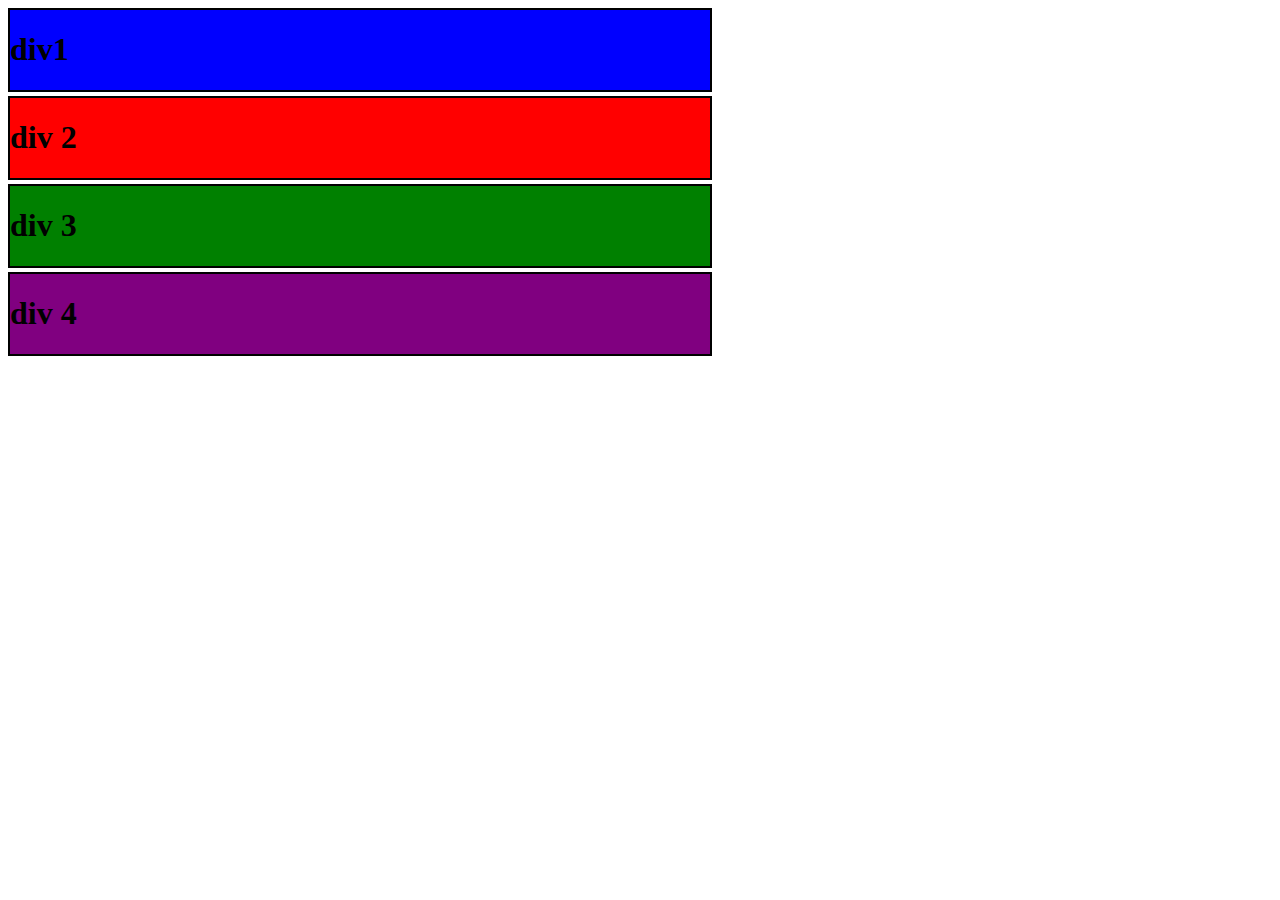
<file: Aula 04/ex01/index.html>
<!DOCTYPE html>
<!DOCTYPE html>
<html lang="en">
<head>
    <meta charset="UTF-8">
    <meta http-equiv="X-UA-Compatible" content="IE=edge">
    <meta name="viewport" content="width=device-width, initial-scale=1.0">
    <title>Exercício 01 HTML</title>
</head>
<body>
    <div style="background-color: blue; border: 2px solid #000000; width: 700px; margin-bottom: 4px;">
    <h1>div1</h1>
    </div>
    <div style="background-color: red; border: 2px solid #000000; width: 700px; margin-bottom: 4px;">
    <h1>div 2</h1>
    </div>
    <div style="background-color: green; border: 2px solid #000000; width: 700px; margin-bottom: 4px;">
    <h1>div 3</h1>
    </div>
    <div style="background-color: purple; border: 2px solid #000000; width: 700px; margin-bottom: 4px;">
    <h1>div 4</h1>
    </div>
</body>
</html>
</file>
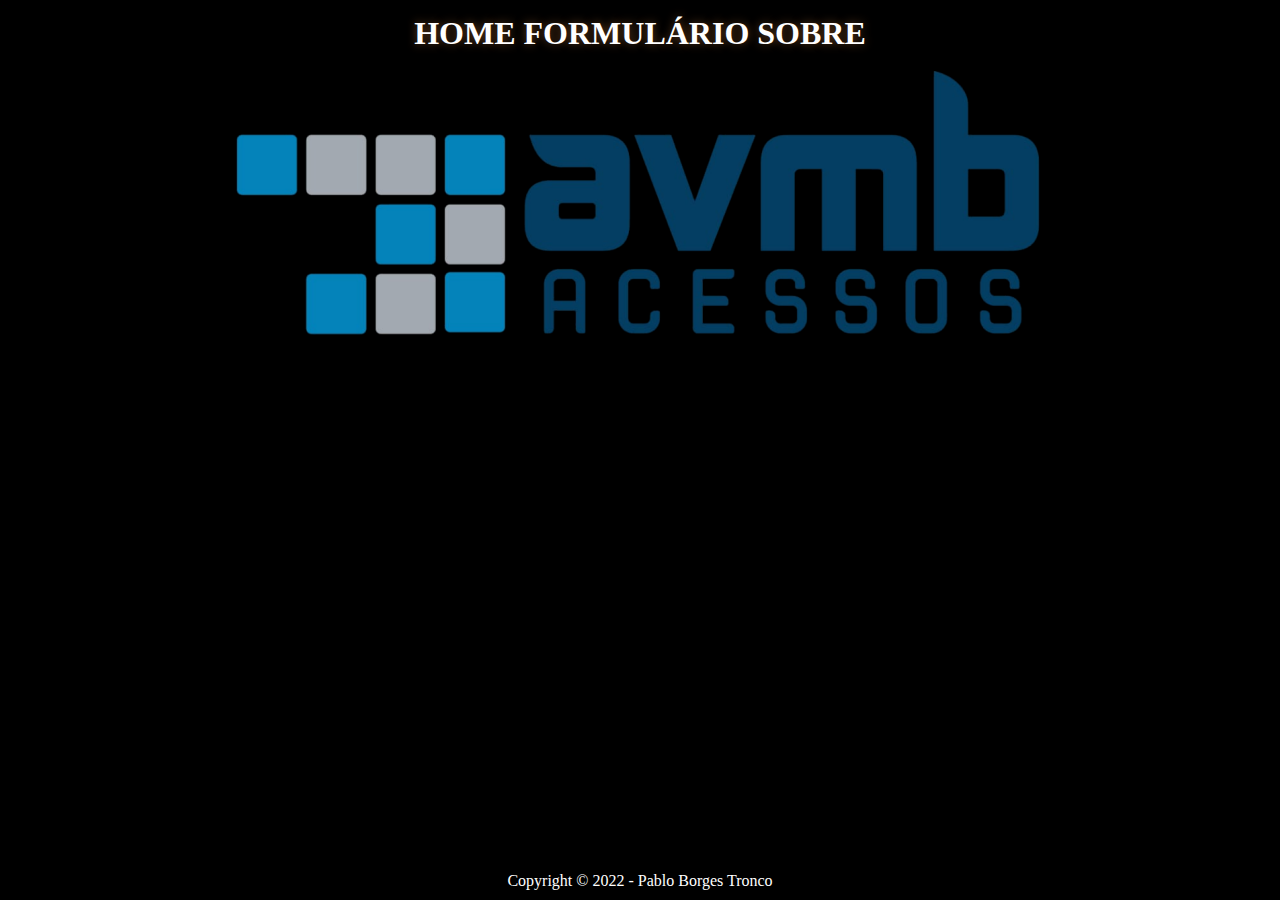
<file: Aula 04/ExAulaHTMLCSS/index.html>
<!DOCTYPE html>
<html lang="pt-br">

<head>
    <meta charset="UTF-8">
    <meta http-equiv="X-UA-Compatible" content="IE=edge">
    <meta name="viewport" content="width=device-width, initial-scale=1.0">
    <link rel="stylesheet" type="text/css" href="estilo/style.css">
    <title>PÁGINA - HTML - CSS</title>
</head>

<body>
    <nav>
        <h1 class="h1-menu"><a href="index.html"><b>HOME</b></a>
            <a href="formulario.html"><b>FORMULÁRIO</b></a>
            <a href="sobre.html"><b>SOBRE</b></a>
        </h1>
    </nav>
    <img src="img/img01.webp">
</body>
<footer class="fixarRodape">
    Copyright &copy; 2022 - Pablo Borges Tronco
</footer>
</html>
</file>
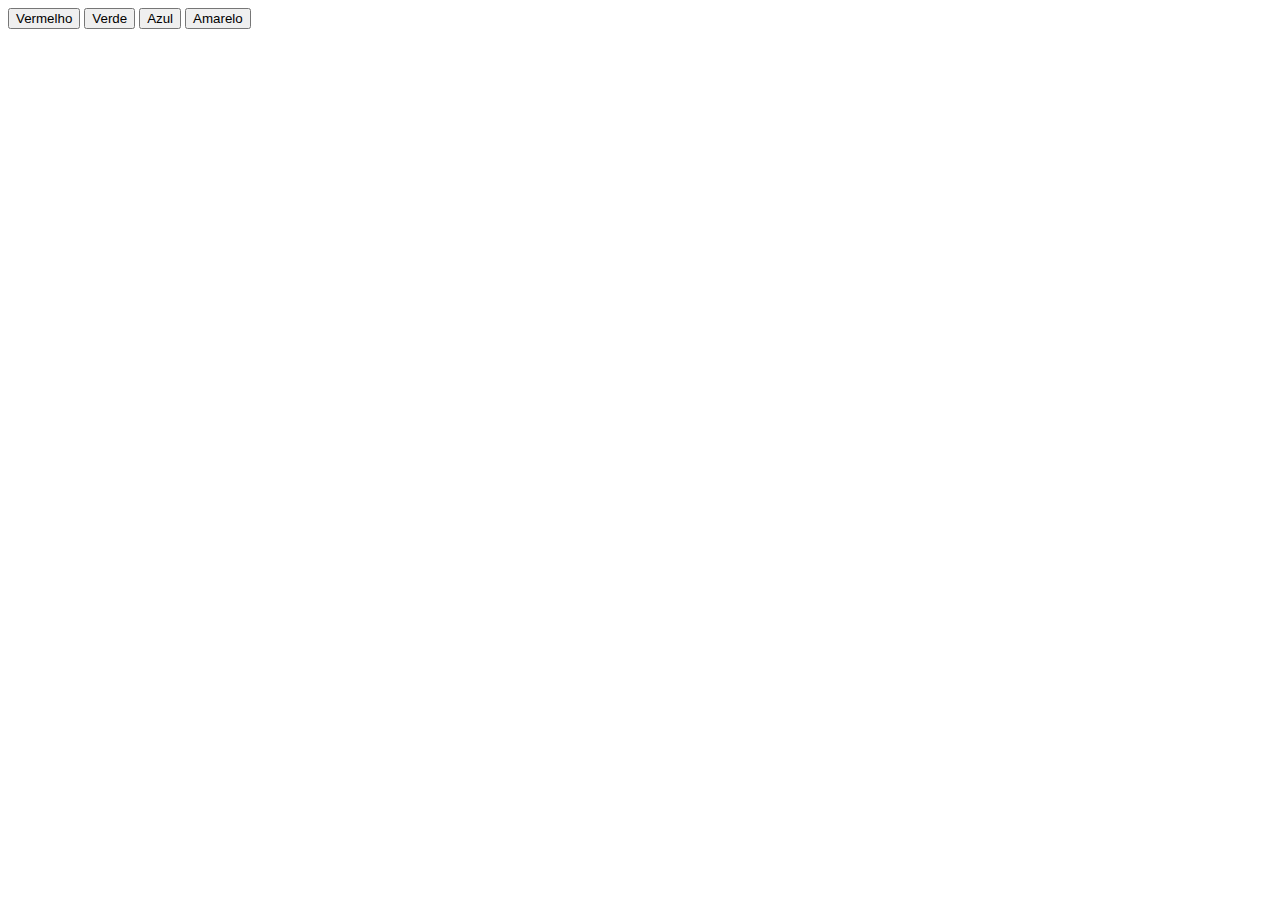
<file: Aula 05/Ex01/index.html>
<!DOCTYPE html>
<html lang="pt-br">
<head>
    <meta charset="UTF-8">
    <meta http-equiv="X-UA-Compatible" content="IE=edge">
    <meta name="viewport" content="width=device-width, initial-scale=1.0">
    <title>exercicio 1</title>
</head>
<script type='text/javascript'>
    function ColorRed() {
    var element = document.getElementById("trocar");
    element.style.backgroundColor='red';
    }
    function ColorGreen() {
    var element = document.getElementById("trocar");
    element.style.backgroundColor='green';
    }
    function ColorBlue() {
    var element = document.getElementById("trocar");
    element.style.backgroundColor='blue';
    }
    function ColorYellow() {
    var element = document.getElementById("trocar");
    element.style.backgroundColor='yellow';
    }
    </script>
<body id="trocar">
    <button id="red" onclick="ColorRed()">Vermelho</button>
    <button id="green" onclick="ColorGreen()">Verde</button>
    <button id="blue" onclick="ColorBlue()">Azul</button>
    <button id="yellow" onclick="ColorYellow()">Amarelo</button>
</body>
</html>
</file>
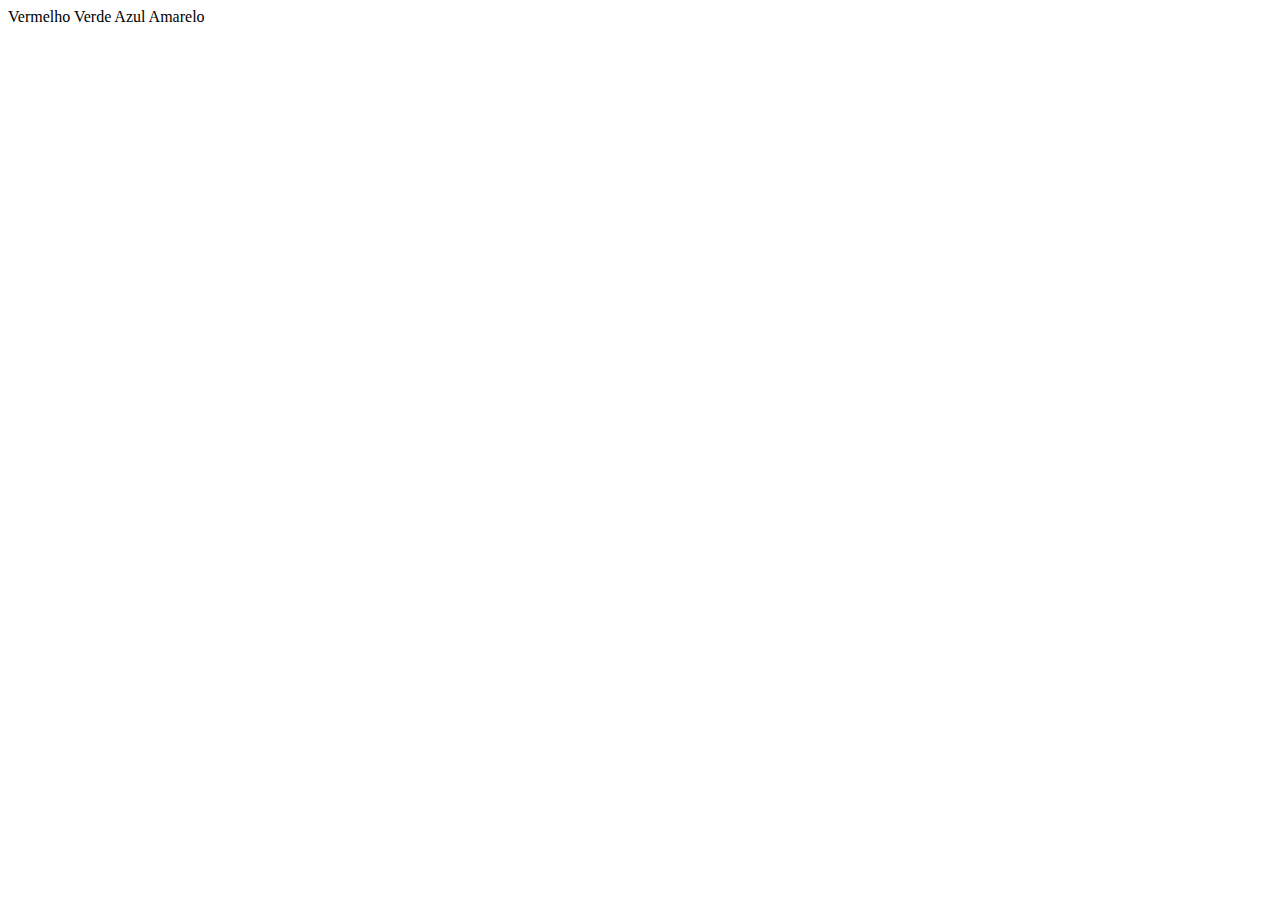
<file: Aula 05/Ex02/index.html>
<!DOCTYPE html>
<html lang="pt-br">

<head>
    <meta charset="UTF-8">
    <meta http-equiv="X-UA-Compatible" content="IE=edge">
    <meta name="viewport" content="width=device-width, initial-scale=1.0">
    <title>exercicio 2</title>
</head>
<script type='text/javascript'>
    function ColorRed() {
        var element = document.getElementById("trocar");
        element.style.backgroundColor = 'red';
    }
    function ColorGreen() {
        var element = document.getElementById("trocar");
        element.style.backgroundColor = 'green';
    }
    function ColorBlue() {
        var element = document.getElementById("trocar");
        element.style.backgroundColor = 'blue';
    }
    function ColorYellow() {
        var element = document.getElementById("trocar");
        element.style.backgroundColor = 'yellow';
    }
</script>

<body id="trocar">
    <a id="red" onmouseover="ColorRed()">Vermelho</a>
    <a id="green" onmouseover="ColorGreen()">Verde</a>
    <a id="blue" onmouseover="ColorBlue()">Azul</a>
    <a id="yellow" onmouseover="ColorYellow()">Amarelo</a>
</body>

</html>
</file>
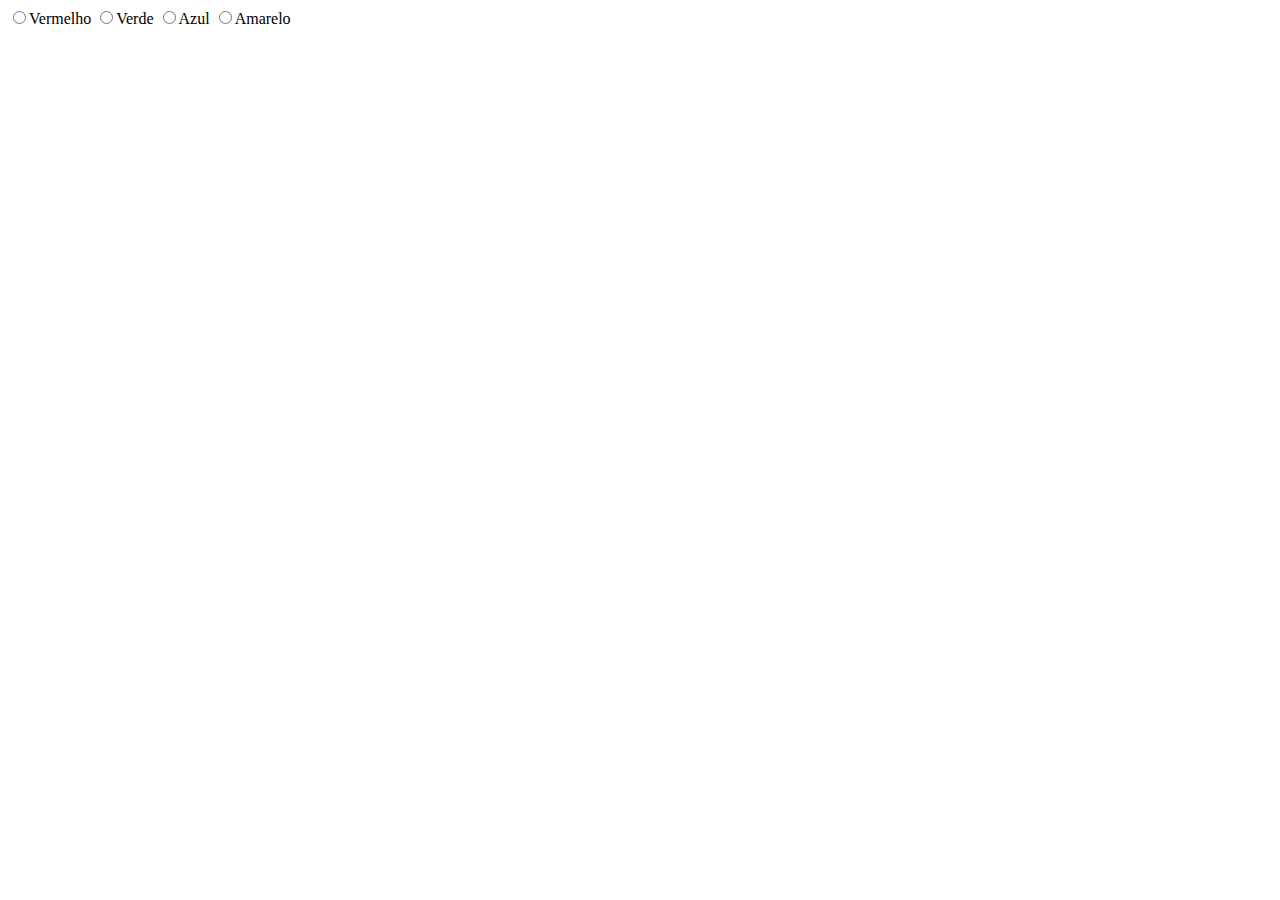
<file: Aula 05/Ex03/index.html>
<!DOCTYPE html>
<html lang="pt-br">

<head>
    <meta charset="UTF-8">
    <meta http-equiv="X-UA-Compatible" content="IE=edge">
    <meta name="viewport" content="width=device-width, initial-scale=1.0">
    <title>exercicio 2</title>
</head>
<script type='text/javascript'>
    function ColorRed() {
        var element = document.getElementById("trocar");
        element.style.backgroundColor = 'red';
    }

    function ColorGreen() {
        var element = document.getElementById("trocar");
        element.style.backgroundColor = 'green';
    }

    function ColorBlue() {
        var element = document.getElementById("trocar");
        element.style.backgroundColor = 'blue';
    }

    function ColorYellow() {
        var element = document.getElementById("trocar");
        element.style.backgroundColor = 'yellow';
    }
</script>

<body id="trocar">
    <input type="radio" name="cores" id="red" onclick="ColorRed()">Vermelho</input>
    <input type="radio" name="cores" id="green" onclick="ColorGreen()">Verde</input>
    <input type="radio" name="cores" id="blue" onclick="ColorBlue()">Azul</input>
    <input type="radio" name="cores" id="yellow" onclick="ColorYellow()">Amarelo</input>
</body>

</html>
</file>
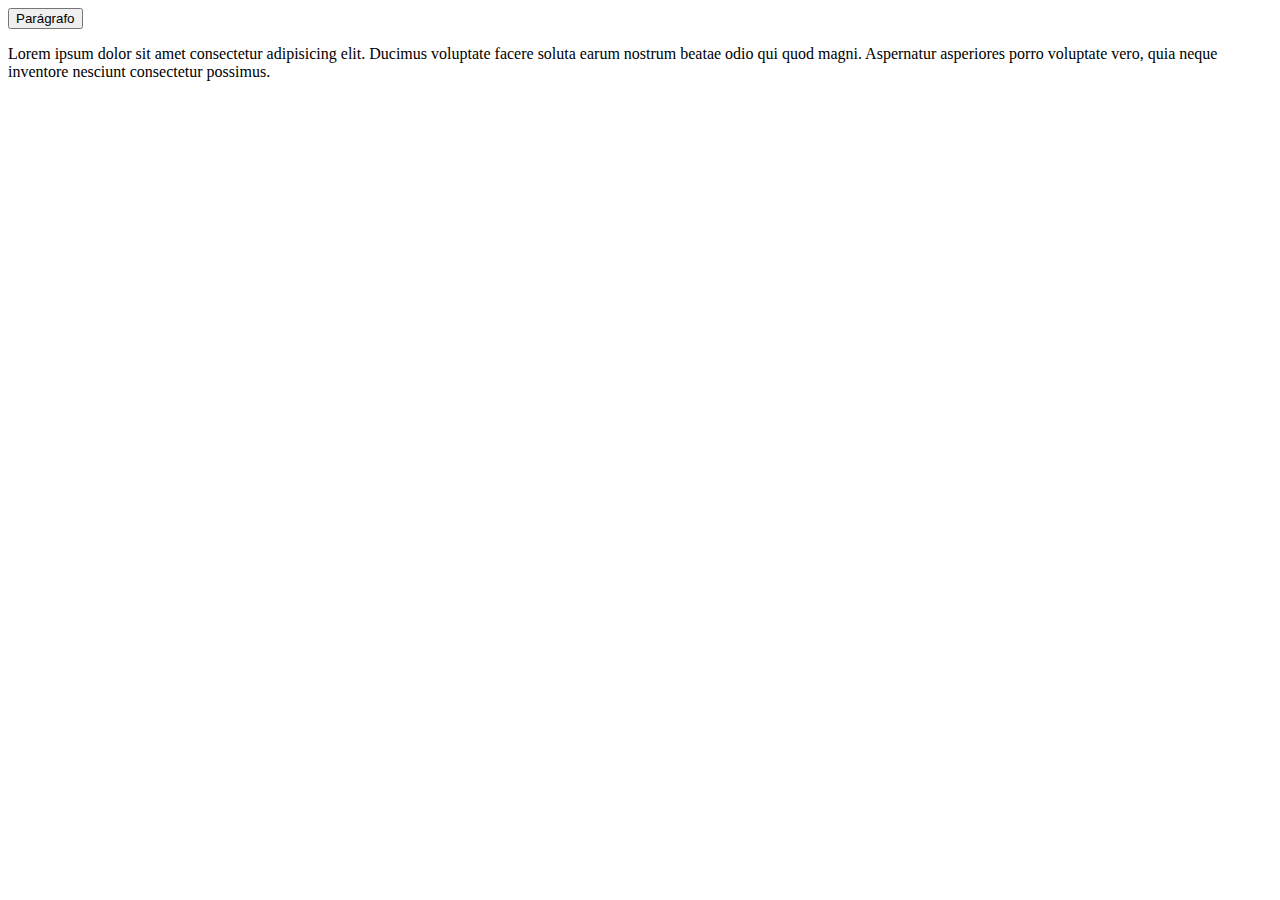
<file: Aula 05/Ex04/index.html>
<!DOCTYPE html>
<html>

<head>
    <meta name="viewport" content="width=device-width, initial-scale=1">
    <title>Exercicio 04</title>
</head>
<script>
    function esconderMostrar() {
        var x = document.getElementById("myDIV");
        if (x.style.display === "none") {
            x.style.display = "block";
        } else {
            x.style.display = "none";
        }
    }
</script>
<body>
    <button onclick="esconderMostrar()">Parágrafo</button>

    <div id="myDIV">
        <p>Lorem ipsum dolor sit amet consectetur adipisicing elit. Ducimus voluptate facere soluta earum nostrum beatae odio qui quod magni.
             Aspernatur asperiores porro voluptate vero, quia neque inventore nesciunt consectetur possimus.</p>
    </div>
</body>

</html>
</file>
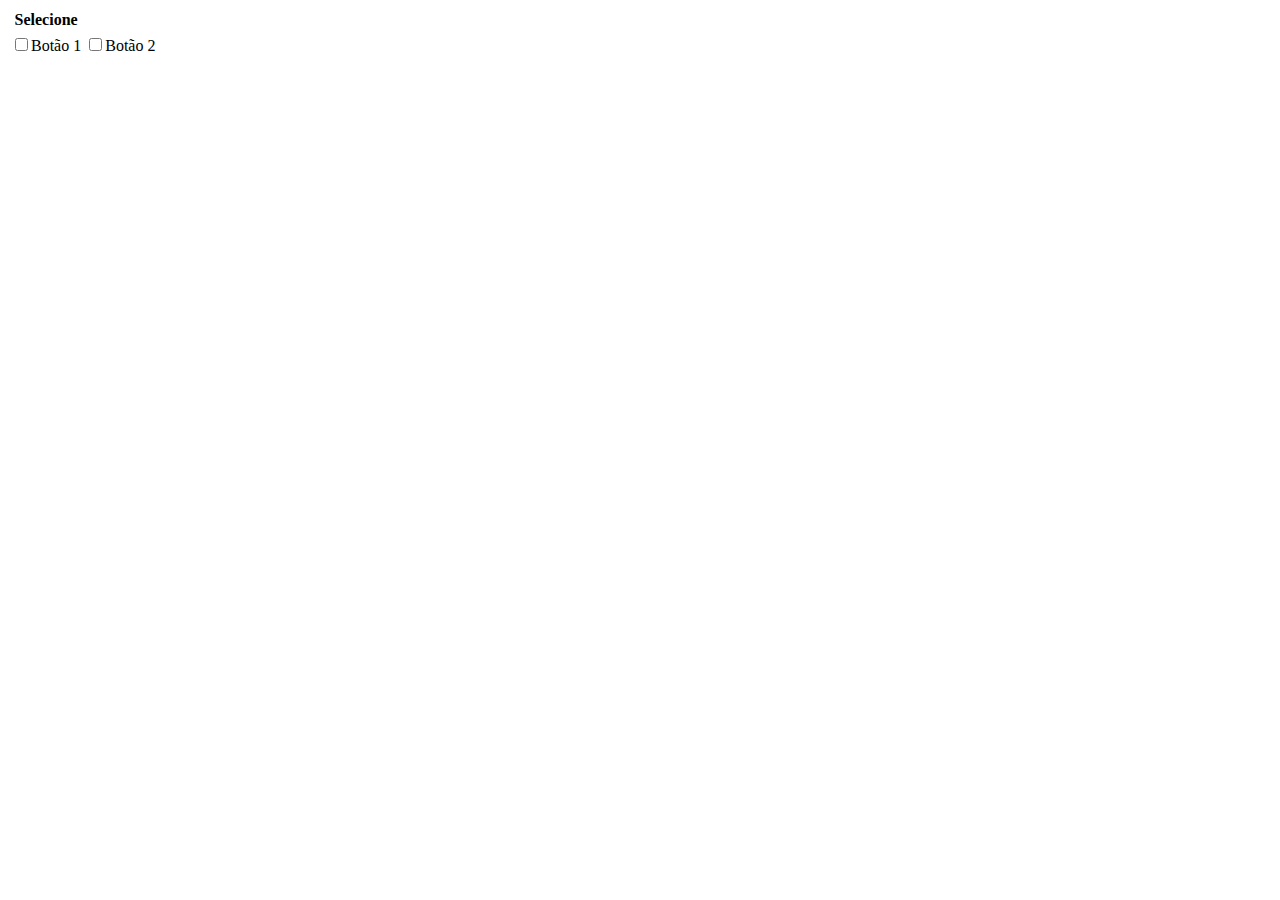
<file: Aula 05/Ex05/index.html>
<!DOCTYPE html>
<html lang="en">

<head>
    <meta charset="UTF-8">
    <meta http-equiv="X-UA-Compatible" content="IE=edge">
    <meta name="viewport" content="width=device-width, initial-scale=1.0">
    <title>Exercicio 05</title>
    <style>
        #botao {
            display: none;
        }
    </style>
</head>

<body>
    <form>
        <table>
            <thead>
                <tr>
                    <th>Selecione</th>
                <tr>
            </thead>
            <tbody>
                <tr>
                    <td><input onclick="ocultar()" type="checkbox">Botão 1</td>
                    <td><input onclick="ocultar()" type="checkbox">Botão 2</td>
                </tr>
            </tbody>
        </table>
        <button type="submit" class="tiny button" id="botao">Enviar</button>
    </form>

    <script>
        checks = document.querySelectorAll('input[type="checkbox"]');
        checks.forEach(function (ck) {
            ck.addEventListener("click", function () {
                let checked = document.querySelectorAll('input[type="checkbox"]:checked').length;
                let botao = document.getElementById('botao');
                if (checked == 2) {
                    botao.style.display = "block";
                } else {
                    botao.style.display = "none";
                }
            });
        });
    </script>
</body>

</html>
</file>
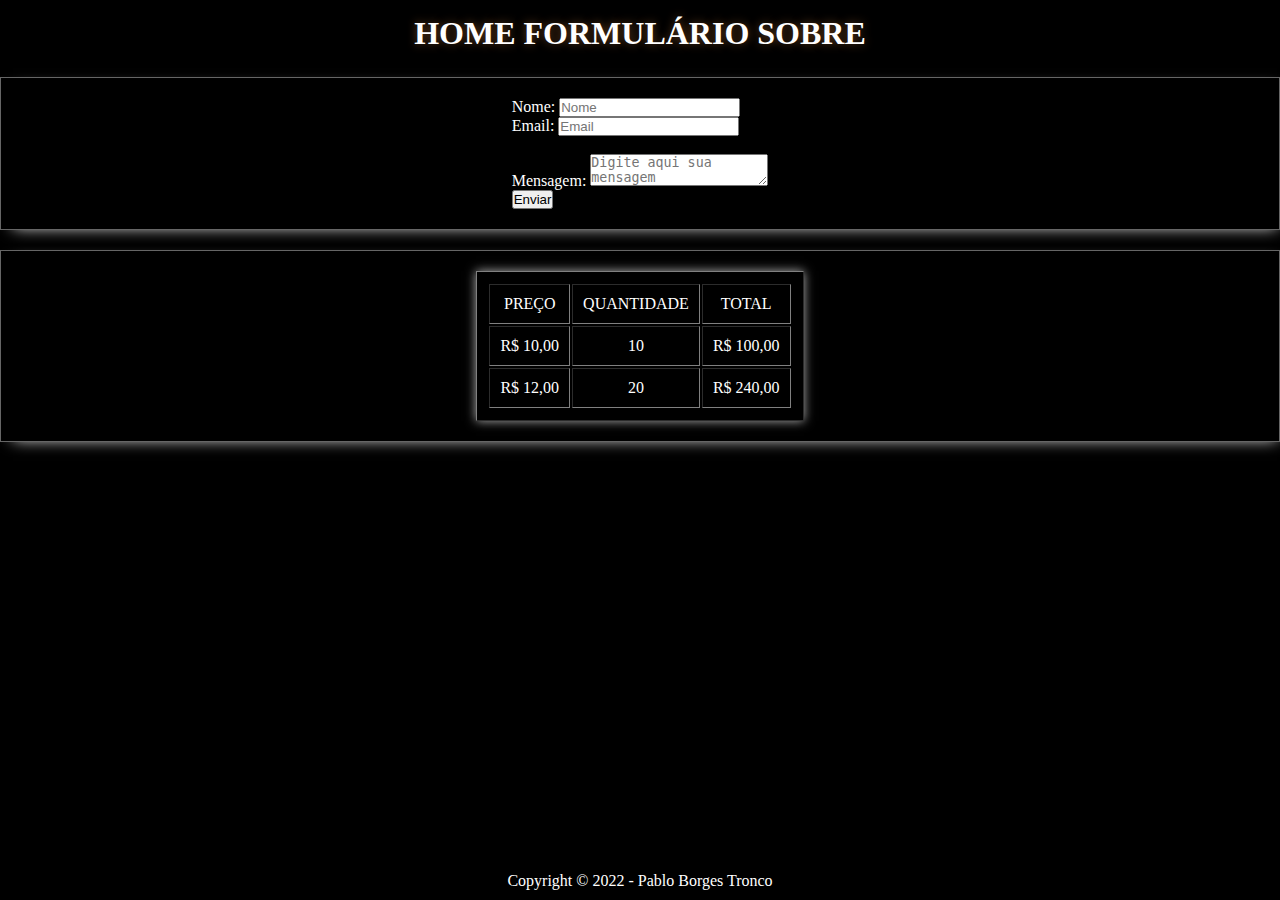
<file: Aula 04/ExAulaHTMLCSS/formulario.html>
<!DOCTYPE html>
<html lang="pt-br">

<head>
    <meta charset="UTF-8">
    <meta http-equiv="X-UA-Compatible" content="IE=edge">
    <meta name="viewport" content="width=device-width, initial-scale=1.0">
    <link rel="stylesheet" type="text/css" href="estilo/style.css">
    <title>PÁGINA - HTML - CSS</title>
</head>

<body>
    <nav>
        <h1 class="h1-menu"><a href="index.html"><b>HOME</b></a>
            <a href="formulario.html"><b>FORMULÁRIO</b></a>
            <a href="sobre.html"><b>SOBRE</b></a>
        </h1>
    </nav>
    <section class="container_geral">
        <form class="form">
            <section>
                <label>Nome:</label>
                <input type="text" name="nome" placeholder="Nome">
            </section>
            <section>
                <label>Email:</label>
                <input type="email" name="email" placeholder="Email">
            </section>>
            <section>
                <label>Mensagem:</label>
                <textarea name="mensagem" placeholder="Digite aqui sua mensagem"></textarea>
            </section>
            <p>
                <button type="submit">
                    Enviar</button>
            </p>
        </form>
    </section>
    <section class="container_geral">
        <table border="1">
            <tr>
                <td>PREÇO</td>
                <td>QUANTIDADE</td>
                <td>TOTAL</td>
            </tr>
            <tr>
                <td>R$ 10,00</td>
                <td>10</td>
                <td>R$ 100,00</td>
            </tr>
            <tr>
                <td>R$ 12,00</td>
                <td>20</td>
                <td>R$ 240,00</td>
            </tr>
        </table>
    </section>
</body>
<footer class="fixarRodape">
    Copyright &copy; 2022 - Pablo Borges Tronco
</footer>

</html>
</file>
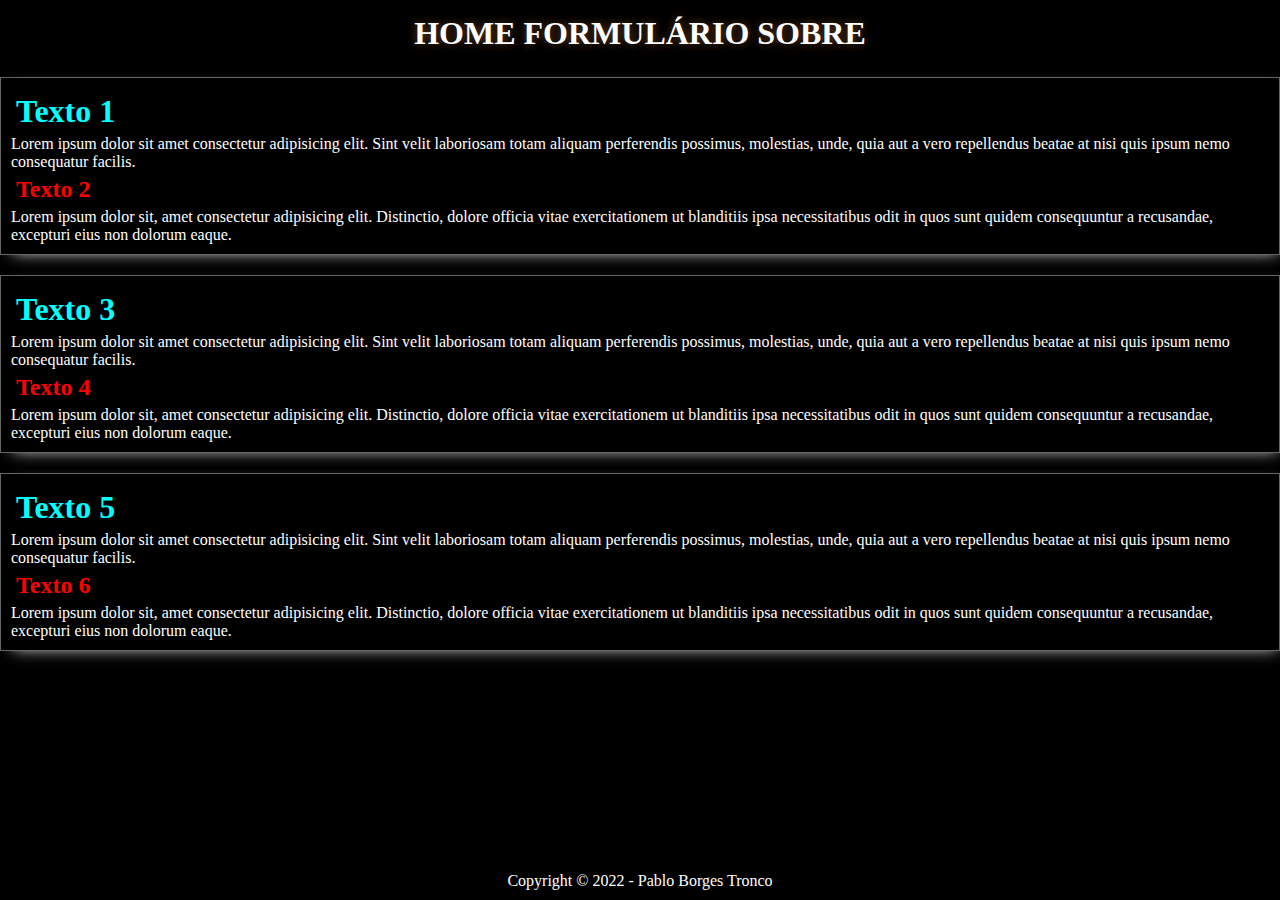
<file: Aula 04/ExAulaHTMLCSS/sobre.html>
<!DOCTYPE html>
<html lang="pt-br">

<head>
    <meta charset="UTF-8">
    <meta http-equiv="X-UA-Compatible" content="IE=edge">
    <meta name="viewport" content="width=device-width, initial-scale=1.0">
    <link rel="stylesheet" type="text/css" href="estilo/style.css">
    <title>PÁGINA - HTML - CSS</title>
</head>

<body>
    <nav>
        <h1 class="h1-menu"><a href="index.html"><b>HOME</b></a>
            <a href="formulario.html"><b>FORMULÁRIO</b></a>
            <a href="sobre.html"><b>SOBRE</b></a>
        </h1>
    </nav>
    <section class="container_geral2">
            <h1>Texto 1</h1>
            <p>Lorem ipsum dolor sit amet consectetur adipisicing elit. Sint velit laboriosam totam aliquam perferendis possimus, molestias, unde, quia aut a vero repellendus beatae at nisi quis ipsum nemo consequatur facilis.  
            </p>
            <h2>Texto 2</h2>
            <p>
                Lorem ipsum dolor sit, amet consectetur adipisicing elit. Distinctio, dolore officia vitae exercitationem ut blanditiis ipsa necessitatibus odit in quos sunt quidem consequuntur a recusandae, excepturi eius non dolorum eaque.
            </p>
    </section>
    <section class="container_geral2">
        <h1>Texto 3</h1>
        <p>Lorem ipsum dolor sit amet consectetur adipisicing elit. Sint velit laboriosam totam aliquam perferendis possimus, molestias, unde, quia aut a vero repellendus beatae at nisi quis ipsum nemo consequatur facilis.  
        </p>
        <h2>Texto 4</h2>
        <p>
            Lorem ipsum dolor sit, amet consectetur adipisicing elit. Distinctio, dolore officia vitae exercitationem ut blanditiis ipsa necessitatibus odit in quos sunt quidem consequuntur a recusandae, excepturi eius non dolorum eaque.
        </p>
    </section>
    <section class="container_geral2">
        <h1>Texto 5</h1>
        <p>Lorem ipsum dolor sit amet consectetur adipisicing elit. Sint velit laboriosam totam aliquam perferendis possimus, molestias, unde, quia aut a vero repellendus beatae at nisi quis ipsum nemo consequatur facilis.  
        </p>
        <h2>Texto 6</h2>
        <p>
            Lorem ipsum dolor sit, amet consectetur adipisicing elit. Distinctio, dolore officia vitae exercitationem ut blanditiis ipsa necessitatibus odit in quos sunt quidem consequuntur a recusandae, excepturi eius non dolorum eaque.
        </p>
    </section>
</body>
<footer class="fixarRodape">
    Copyright &copy; 2022 - Pablo Borges Tronco
</footer>
</html>
</file>
<file: Aula 04/ExAulaHTMLCSS/estilo/style.css>
*{
    margin: 0 auto;
    padding: 0;
    box-sizing: border-box;
}
body{
    background-color: black;
}
a{
    text-decoration: none;
    color: inherit;
}
a:hover{
    color: red;
}
a.visited{
    text-decoration: none;
}
table{
    color:rgb(255, 255, 255);
    padding: 10px;
    box-shadow: 0 0 10px #edededbb, 2px 2px 2px rgba(245, 243, 242, 0);
}
tr, td {
    padding: 10px;
    text-align: center;
}
nav {
    color: black;
    text-align: center;
}
.h1-menu{
    text-align: center;
    margin: 10px;
    color:rgb(255, 255, 255);
    text-shadow: 0 0 10px #8c5627bb, 2px 2px 2px rgba(206,89,55,0);
}
h1{
    color: aqua;
    padding: 5px;
}
h2{
    color: red;
    padding: 5px;
}
p{
    color: #fff;
}
img{
    max-width: 100%;
    display: block;
}
.container_geral{
    display: flex;
    border: 1px solid #666666;
    box-shadow: 5px 5px 15px -8px rgb(255, 255, 255);
    padding: 20px;
    margin-top: 20px;    
}
.container_geral2{
    display: block;
    border: 1px solid #666666;
    box-shadow: 5px 5px 15px -8px rgb(255, 255, 255);
    padding: 10px;
    margin-bottom: 20px;
    margin-top: 20px;
}
.container_geral2:hover {
    box-shadow: 5px 5px 15px -8px rgb(255, 1, 1);
}
label{
    color: #fff;
}

.fixarRodape {
    bottom: 0;
    position: fixed;
    width: 100%;
    text-align: center;
    background-color: black;
    color: #ffffff;
    padding: 10px;
    margin-top: 10px;
}
</file>
